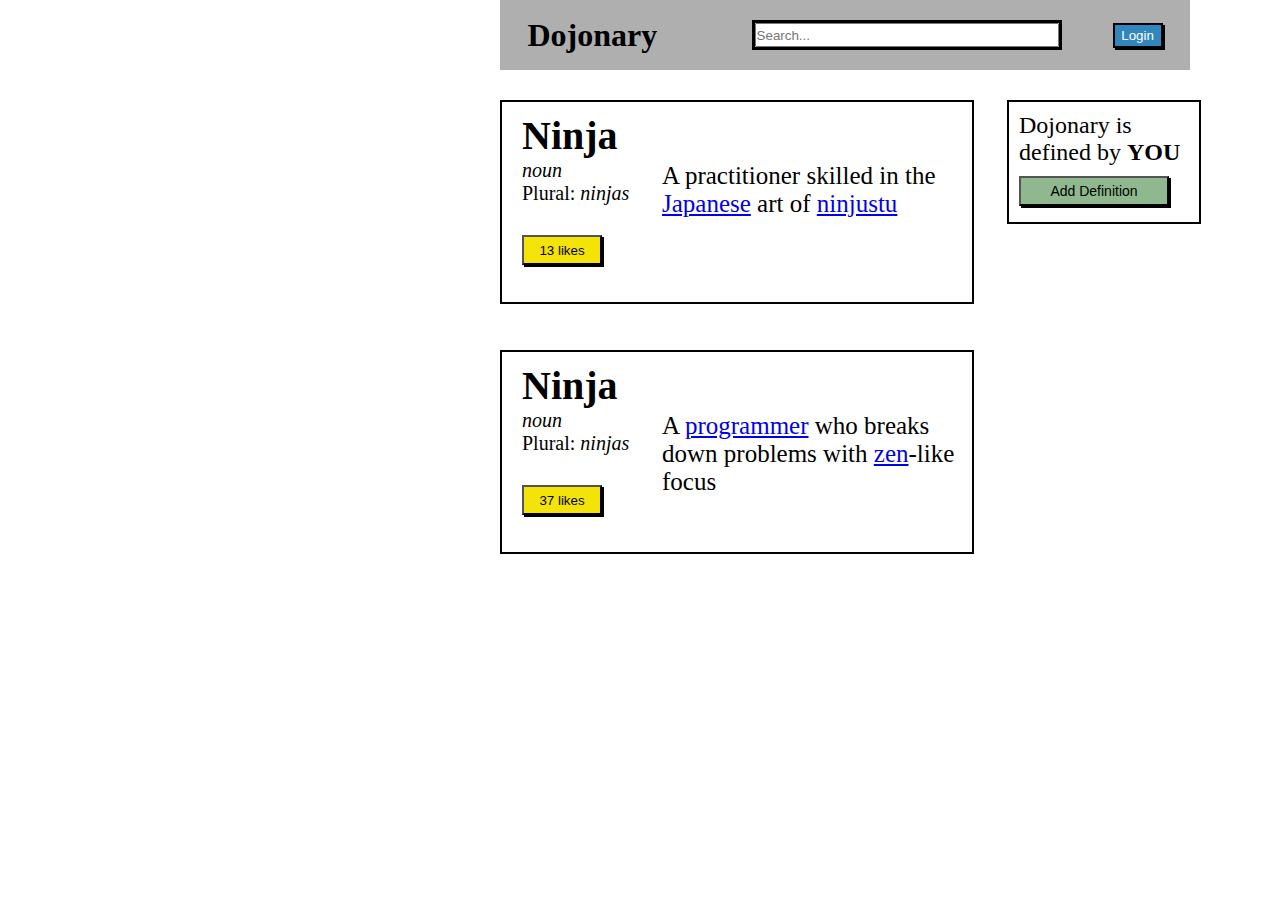
<file: old/button clicker/Index.html>
<!DOCTYPE html>
<html lang="en">
<head>
    <meta charset="UTF-8">
    <meta http-equiv="X-UA-Compatible" content="IE=edge">
    <meta name="viewport" content="width=device-width, initial-scale=1.0">
    <title>Dojonary</title>
    <link rel="stylesheet" href="style.css">
    
</head>
<body>
<div class="container">
    <h1>Dojonary</h1>
    <form class="form-horizontal">
        <input type="text" placeholder="Search..." class="search">
        <button type="button" id="button" onclick="login(this)">Login</button>
    </form>
    </div>

    <div class="definition1">
        <div class="title">
            <h1>Ninja</h1>
            <p><em>noun</em></p>
            <p>Plural: <em>ninjas</em></p>
        </div>

        <button class="likes" onclick="message(this)">13 likes</button>
        <p class="description">A practitioner skilled in the <a href ="#">Japanese</a> art of <a href="#">ninjustu</a> </p>
    </div>

    <div class="definition2">
        <div class="title2">
            <h1>Ninja</h1>
            <p><em>noun</em></p>
            <p>Plural: <em>ninjas</em></p>
        </div>

        <button class="likes" onclick="message(this)">37 likes</button>
        <p class="description2">A <a href ="#">programmer</a> who breaks down problems with <a href="#">zen</a>-like focus</p>
    </div>

    <div id="defined" class="Defined">
        <p>Dojonary is defined by <strong>YOU</strong></p>
        <button class="add-definition" onclick="remove(this)">Add Definition</button>
    </div>
    <script src="script.js"></script>
</body>
</html>
</file>
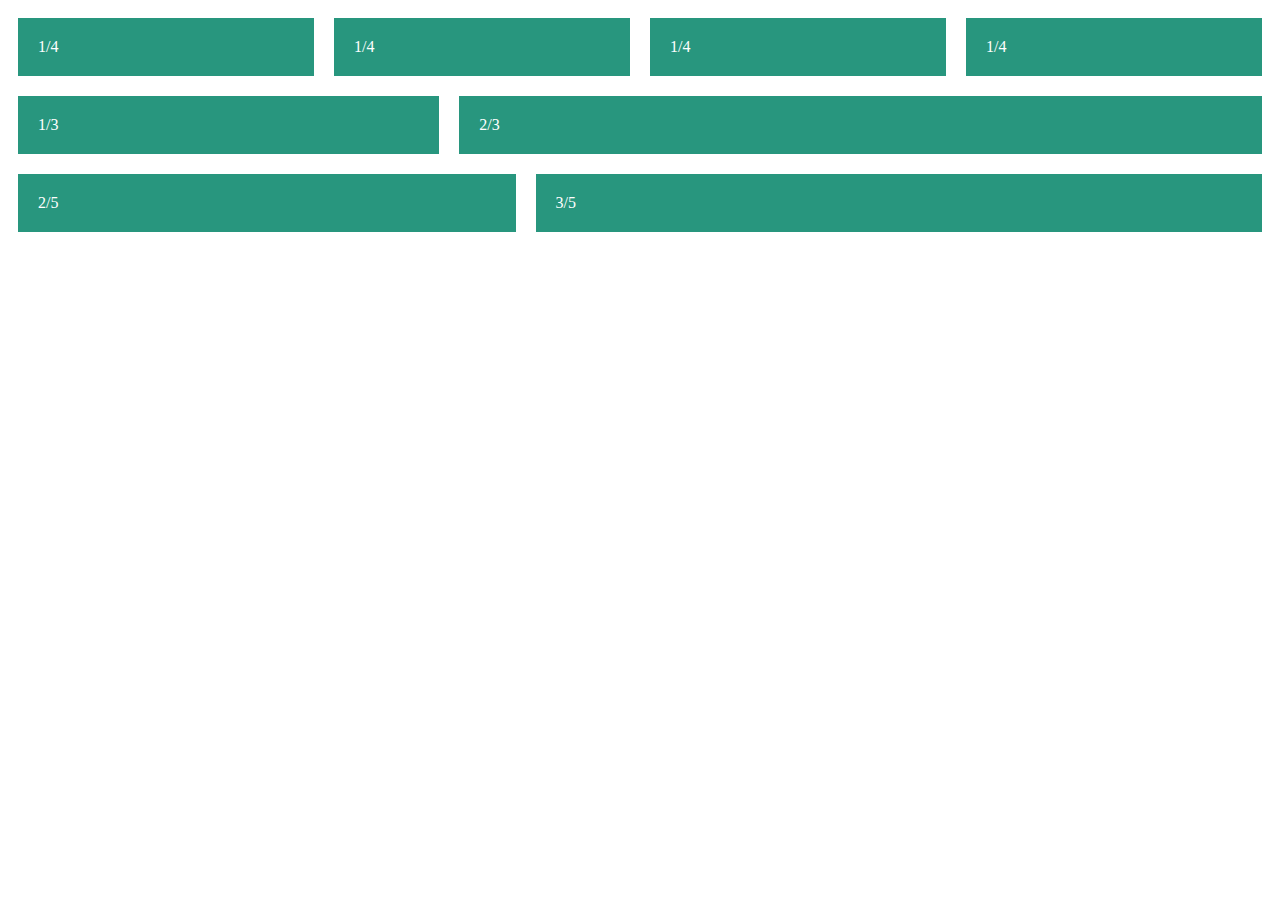
<file: old/Flex-ible columns/Index.html>
<!DOCTYPE html>
<html lang="en">
<head>
    <meta charset="UTF-8">
    <meta http-equiv="X-UA-Compatible" content="IE=edge">
    <meta name="viewport" content="width=device-width, initial-scale=1.0">
    <title>Flex-ible Columns</title>
    <link rel="stylesheet" href="style.css">
</head>
<body>
    <div class="row">
        <div class="col">1/4</div>
        <div class="col">1/4</div>
        <div class="col">1/4</div>
        <div class="col">1/4</div>
    </div>
    
    
    <div class="row">
        <div class="col">1/3</div> 
        <div class="col-2">2/3</div>
    </div>
    
    <div class="row">
        <div class="col-2">2/5</div>
        <div class="col-3">3/5</div>
    </div>
    
</body>
</html>
</file>
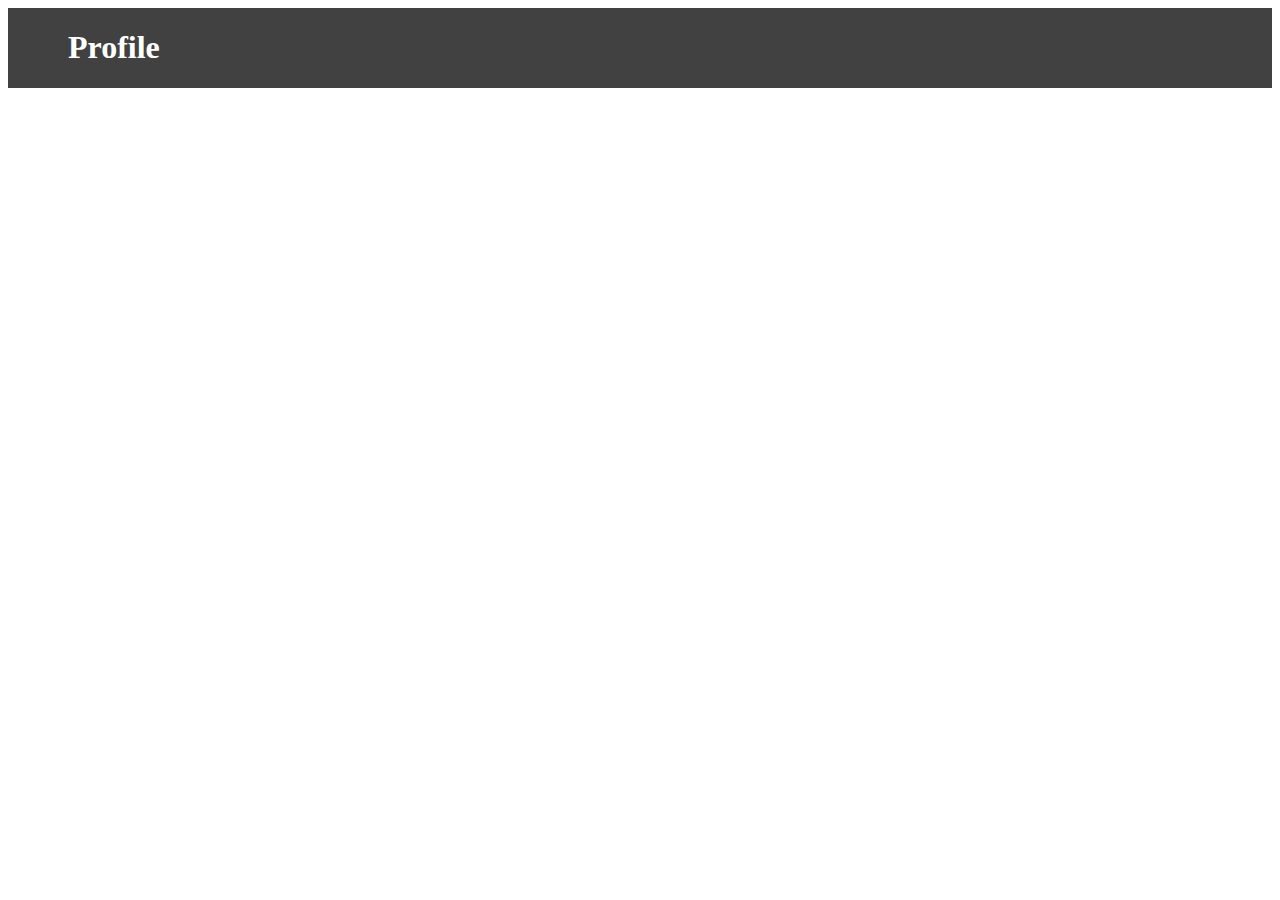
<file: old/Flex-NavBar/Index.html>
<!DOCTYPE html>
<html lang="en">
<head>
    <meta charset="UTF-8">
    <meta http-equiv="X-UA-Compatible" content="IE=edge">
    <meta name="viewport" content="width=device-width, initial-scale=1.0">
    <title>NavBar</title>
    <link rel="stylesheet" href="style.css">
</head>
<body>
    <div class="nav">
        <h1 class="nav-title">Profile</h1>
        <ul class="nav-links">
            <li><a href="#">Home</a></li>
            <li><a href="#" class="active">My Profile</a></li>
            <li><a href="#">Find Connections</a></li>
            <li><button class="btn">Sign Out</button></li>
        </ul>
    </div>
    
    
</body>
</html>
</file>
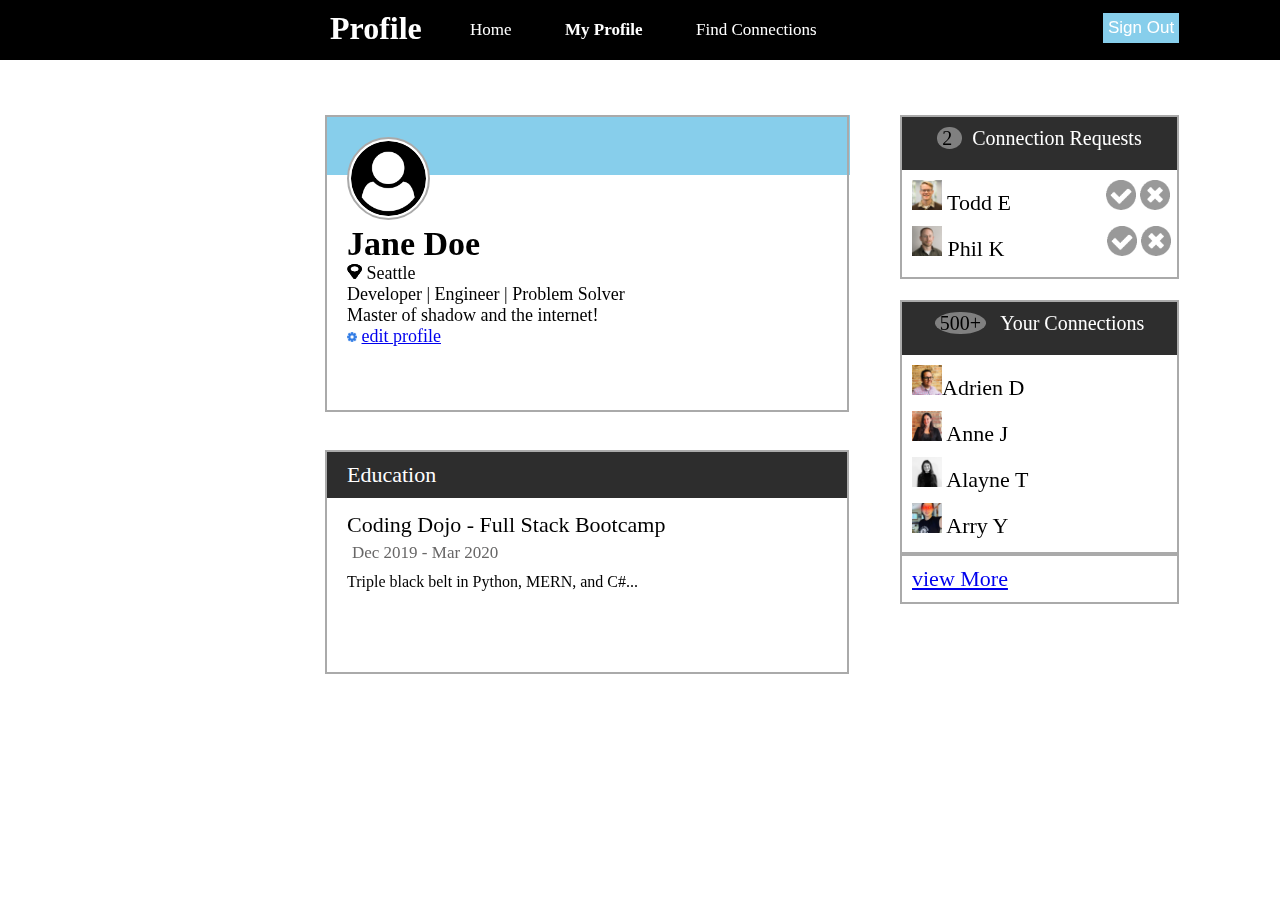
<file: old/Profile Page/Index.html>
<!DOCTYPE html>
<html lang="en">
<head>
    <meta charset="UTF-8">
    <meta http-equiv="X-UA-Compatible" content="IE=edge">
    <meta name="viewport" content="width=device-width, initial-scale=1.0">
    <title>Profile page</title>
    <link rel="stylesheet" href="style.css">
</head>
<body>
    <div class="rectangle"></div>
    <div class="profile-container">
        <img src="user-circle.png"  class="circle" alt="user-circle">
        <h1>Jane Doe</h1>
        <div class="bio">
            <p><img src="map-marker.png" class="map-marker" alt="map-marker"> Seattle </p>
            <p>Developer | Engineer | Problem Solver</p>
            <p>Master of shadow and the internet!</p>
            <p><img src="gear.png" class="gear" alt="gear"> <a href="#"> edit profile</a></p>
        </div>
    </div>
    <div class="nav">
        <h1 class="nav-title">Profile</h1>
        <ul class="nav-links">
            <li><a href="#" class="non-active">Home</a></li>
            <li><a href="#"  class="active">My Profile</a></li>
            <li><a href="#" class="non-active">Find Connections</a></li>
            <li><button class="btn">Sign Out</button></li>
        </ul>
    </div>

    <div class="connection-requests">
        <div class="header">
            <span class="amount1"> 2 </span> Connection Requests
        </div>
        <div class="user1">       
            <span class="user-request">
                <img src= "todd-s.jpg" class="user-img" alt="todd">
                Todd E
            </span>
                <span class="options">
                <img src="accept-circle.png" class="user-img" alt="accept">
                <img src="close-circle.png" class="user-img"  alt="close">
                
            </span>
        </div>
        <div class="user2">       
            <span class="user-request">
                <img src= "phil-s.jpg" class="user-img" alt="phil">
                Phil K 
            </span>
                <span class="options2">
                <img src="accept-circle.png" class="user-img" alt="accept">
                <img src="close-circle.png" class="user-img"  alt="close">
            </span>
        </div>
    </div>

    <div class="your-connections"> 
        <div class="header">
            <span class="amount2">500+</span> Your Connections
        </div>
        <div class="user3">
            <span class="user-friend">
                <img src="adrien-s.jpg" class="user-img" alt="adrien">Adrien D
            </span>
        </div>
        <div class="user4">
            <span class="user-friend">
                <img src="anne-s.jpg" class="user-img" alt="anne"> Anne J
            </span>
        </div>
        <div class="user5">
            <span class="user-friend">
                <img src="alayne-s.jpg" class="user-img" alt="alayne"> Alayne T
            </span>
        </div>
        <div class="user6">
            <span class="user-friend">
                <img src="arry-s.jpg" class="user-img"  alt="arry"> Arry Y
            </span>
        </div>
        <div class="more">
            <a href="#">view More</a>
        </div>
    </div>

    <div class="education">
        <div class="header2">
            <span>Education</span>
        </div>
        <div class="education-entry">
                <span class="edu-title">Coding Dojo - Full Stack Bootcamp</span>
                <div class="edu-duration"> Dec 2019 - Mar 2020</div>
                <p class="edu-description">Triple black belt in Python, MERN, and C#...</p>
        </div>
    </div>
</body>
</html>
</file>
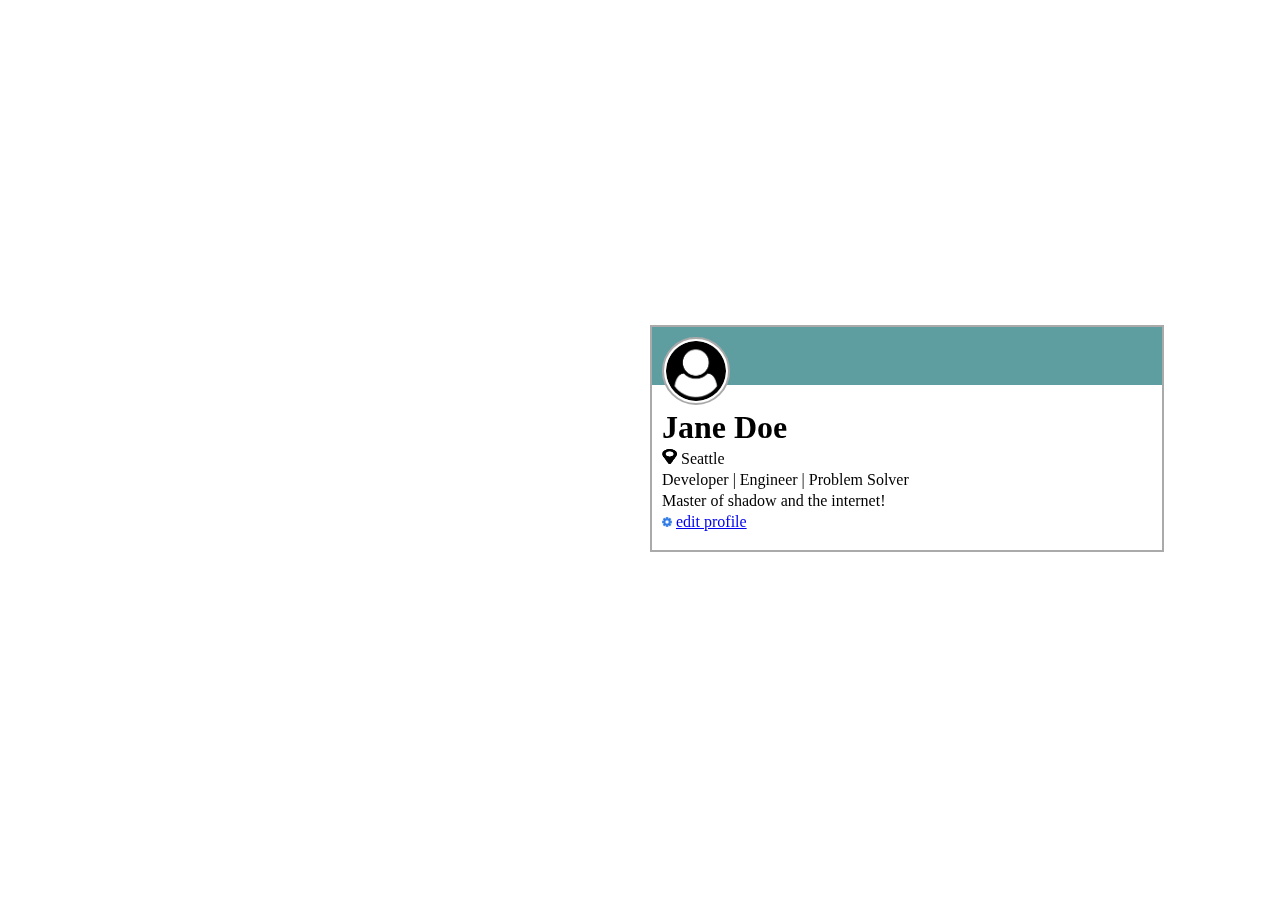
<file: old/User Card/Index.html>
<!DOCTYPE html>
<html lang="en">
<head>
    <meta charset="UTF-8">
    <meta http-equiv="X-UA-Compatible" content="IE=edge">
    <meta name="viewport" content="width=device-width, initial-scale=1.0">
    <title>User Card</title>
    <link rel="stylesheet" href="style.css">
</head>
<body>
    <div class="rectangle"></div>
    <div class="container">
        <img src="user-circle.png"  class="circle" alt="user-circle">
        <h1>Jane Doe</h1>
        <p><img src="map-marker.png" class="map-marker" alt="map-marker"> Seattle </p>
        <p>Developer | Engineer | Problem Solver</p>
        <p>Master of shadow and the internet!</p>
        <p><img src="gear.png" class="gear" alt="gear"> <a href="http://google.com/"> edit profile</a></p>
    </div>
</body>
</html>
</file>
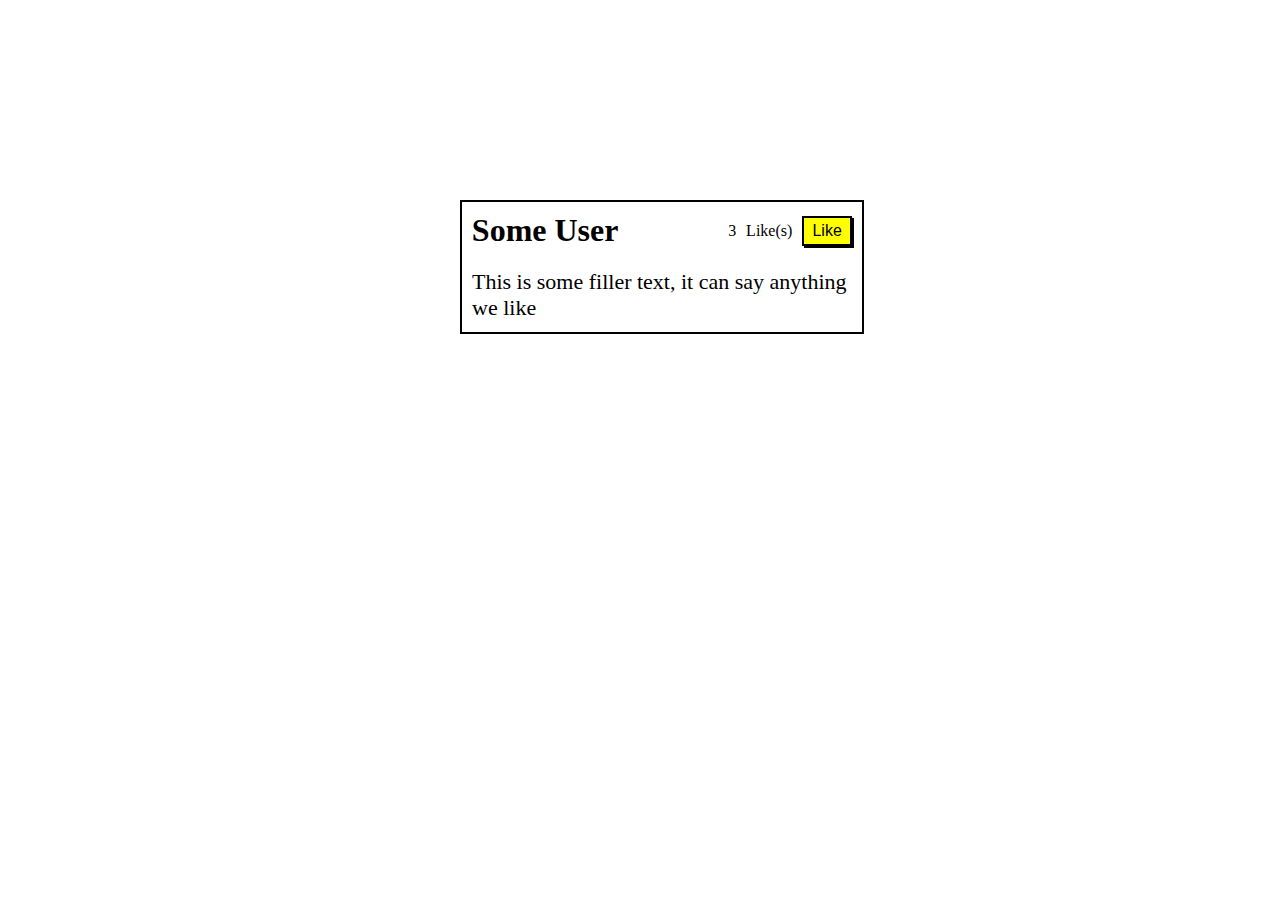
<file: old/Likes/part 1/Index.html>
<!DOCTYPE html>
<html lang="en">
<head>
    <meta charset="UTF-8">
    <meta http-equiv="X-UA-Compatible" content="IE=edge">
    <meta name="viewport" content="width=device-width, initial-scale=1.0">
    <title>likes</title>
    <link rel="stylesheet" href="style.css">
    
</head>
<body>
    <div class="container">
        
        <div class="header">
            <h1 class="name">Some User</h1>
            <p class="likes" id="number">3</p><p> Like(s)</P>
            <button  onclick="add1()" class="like-button">Like</button>
        </div>
        <div class="text">
            <p>This is some filler text, it can say anything we like</p>
        </div>
    </div>
    <script src="script.js"></script>
</body>
</html>
</file>
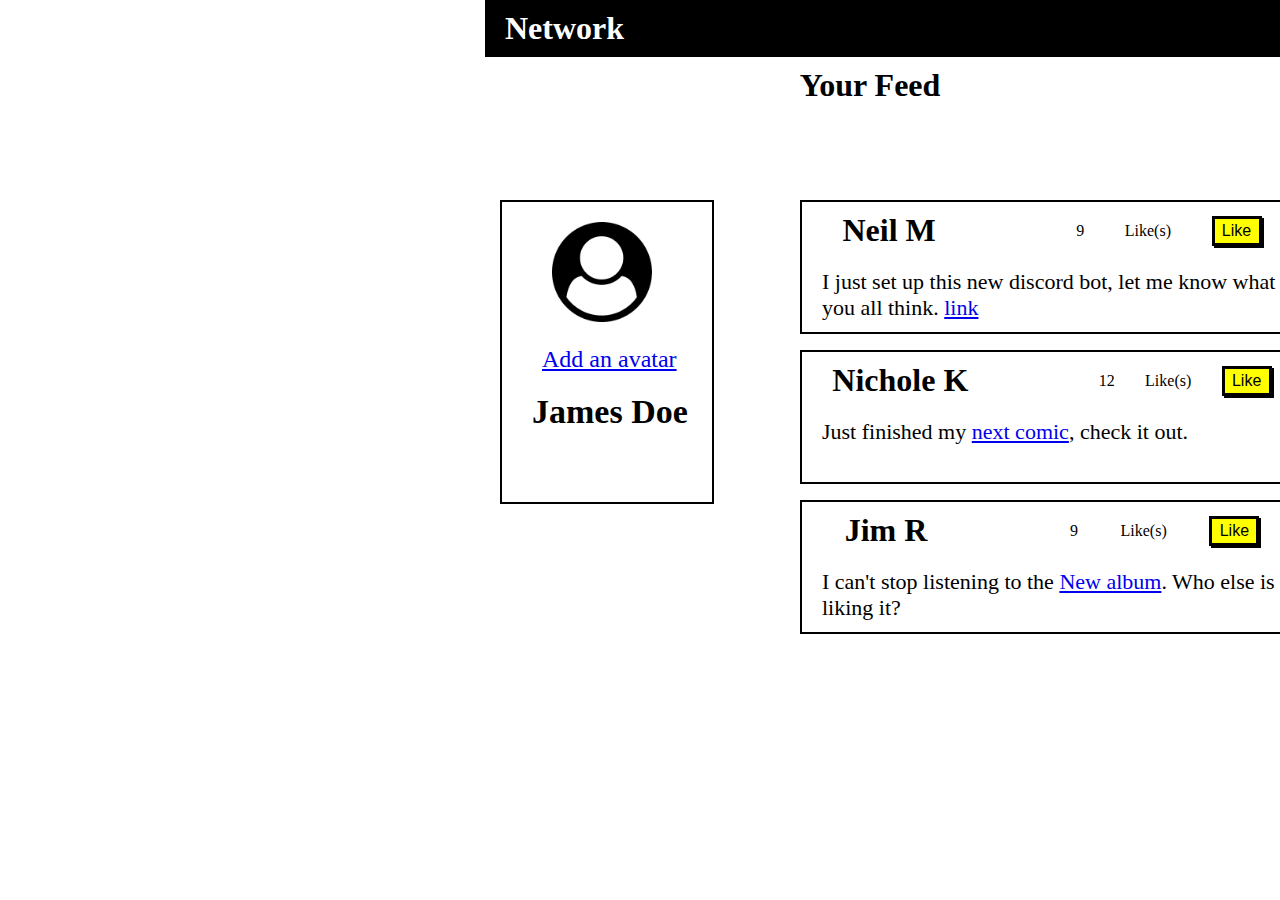
<file: old/Likes/part2/Index.html>
<!DOCTYPE html>
<html lang="en">
<head>
    <meta charset="UTF-8">
    <meta http-equiv="X-UA-Compatible" content="IE=edge">
    <meta name="viewport" content="width=device-width, initial-scale=1.0">
    <title>likes</title>
    <link rel="stylesheet" href="style.css">
    
</head>
<body>
    <div class="user">
        <img src="user-circle.png" class="img" alt="user image">
        <a class=settings href="#">Add an avatar</a>
        <h1 class="info">James Doe</h1>
    </div>
    <div class="container">
        
        <div class="header">
            <h1 class="name">Neil M</h1>
            <p class="likes" id="amount">9</p><p> Like(s)</P>
            <button  onclick="add1()" class="like-button">Like</button>
        </div>
        <div class="text">
            <p>I just set up this new discord bot, let me know what you all think. <a href ="#">link</a></p>
        </div>
    </div>

    <div class="container2">
        
        <div class="header2">
            <h1 class="name2">Nichole K</h1>
            <p class="likes2" id="amount2">12</p><p> Like(s)</P>
            <button  onclick="add2()" class="like-button2">Like</button>
        </div>
        <div class="text2">
            <p>Just finished my <a href ="#">next comic</a>, check it out.</p>
        </div>
    </div>

    <div class="container3">
        
        <div class="header3">
            <h1 class="name3">Jim R</h1>
            <p class="likes3" id="amount3">9</p><p> Like(s)</P>
            <button  onclick="add3()" class="like-button3">Like</button>
        </div>
        <div class="text3">
            <p>I can't stop listening to the <a href ="#">New album</a>. Who else is liking it?</p>
        </div>
    </div>

    <div class="top">
        <h1>Network</h1>
    </div>
    <div class="subtop">
        <h1>Your Feed</h1>
    </div>


    <script src="script.js"></script>
</body>
</html>
</file>
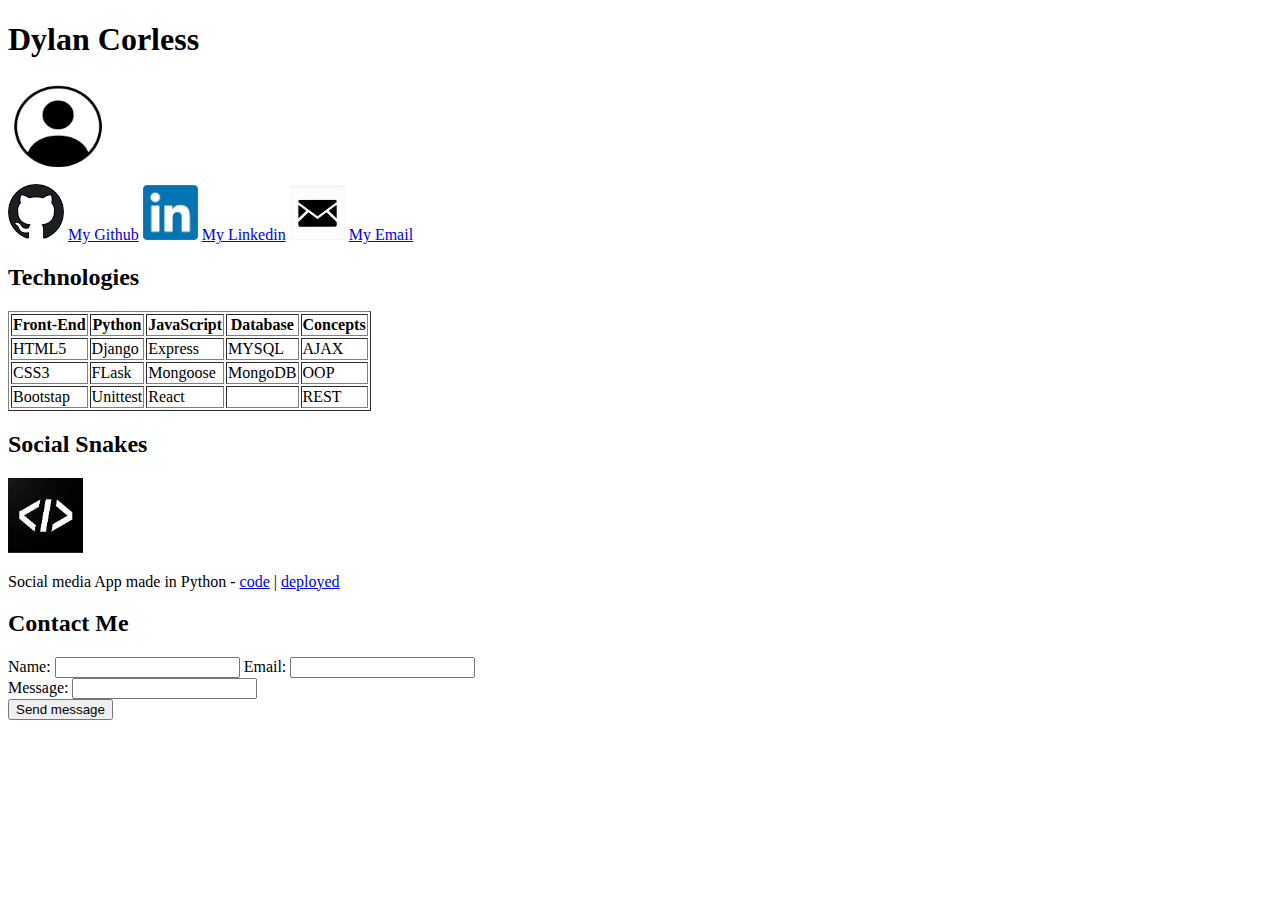
<file: old/Portfolio content/Corless-Dylan-Portfolio-content.html>
<!DOCTYPE html>
<html lang="en">

<head>
    <meta charset="UTF-8">
    <meta http-equiv="X-UA-Compatible" content="IE=edge">
    <meta name="viewport" content="width=device-width, initial-scale=1.0">
    <title>portfolio</title>
</head>

<body>
    <h1>Dylan Corless</h1>
    <img src="profilepicture.png" alt="profile picture" width="100" height="100">
    
    <div class="links">
        <img src="github.png" alt="github logo">
            <a href="https://github.com/Dylancorless">My Github</a>
        <img src="linkedin.png" alt="linkedin logo" width="55" height="55">
            <a href="https://www.linkedin.com/in/dylan-corless-07079823a/">My Linkedin</a>
        <img src="email.png" alt="email logo" width="55" height="55">
            <a href="mailto:corlessdylan@ymail.com">My Email</a>
    </div>

    <h2>Technologies</h2>
    <table border="1">
        <tr><!--categories-->
            <th>Front-End</th>
            <th>Python</th>
            <th>JavaScript</th>
            <th>Database</th>
            <th>Concepts</th>
        </tr>
        <tr><!--row 1-->
            <td>HTML5</td><!--Front-End-->
            <td>Django</td><!--Python-->
            <td>Express</td><!--JavaScript-->
            <td>MYSQL</td><!--Database-->
            <td>AJAX</td><!--concepts-->
        </tr>
        <tr><!--row 2-->
            <td>CSS3</td>
            <td>FLask</td>
            <td>Mongoose</td>
            <td>MongoDB</td>
            <td>OOP</td>
        </tr>
        <tr><!--row 3-->
            <td>Bootstap</td>
            <td>Unittest</td>
            <td>React</td>
            <td><!--blank--></td>
            <td>REST</td>
        </tr>
    </table>

    <h2>Social Snakes</h2>
    <img src="SocialSnakesimage.jpg" alt="Social Snakes image" width="75" height="75">
    <p> Social media App made in Python - 
        <a href="google.com">code</a> |
        <a href="google.com">deployed</a>
    </p>

    <h2>Contact Me</h2>
    <form>
        <label>Name:</label>
            <input type="text">
        <label>Email:</label>
            <input type="text">
        <div>
            <label>Message:</label>
            <input type="text">
        </div>
        <div>
            <input type="submit" value="Send message">
        </div>
    </form>

</body>
</html>
</file>
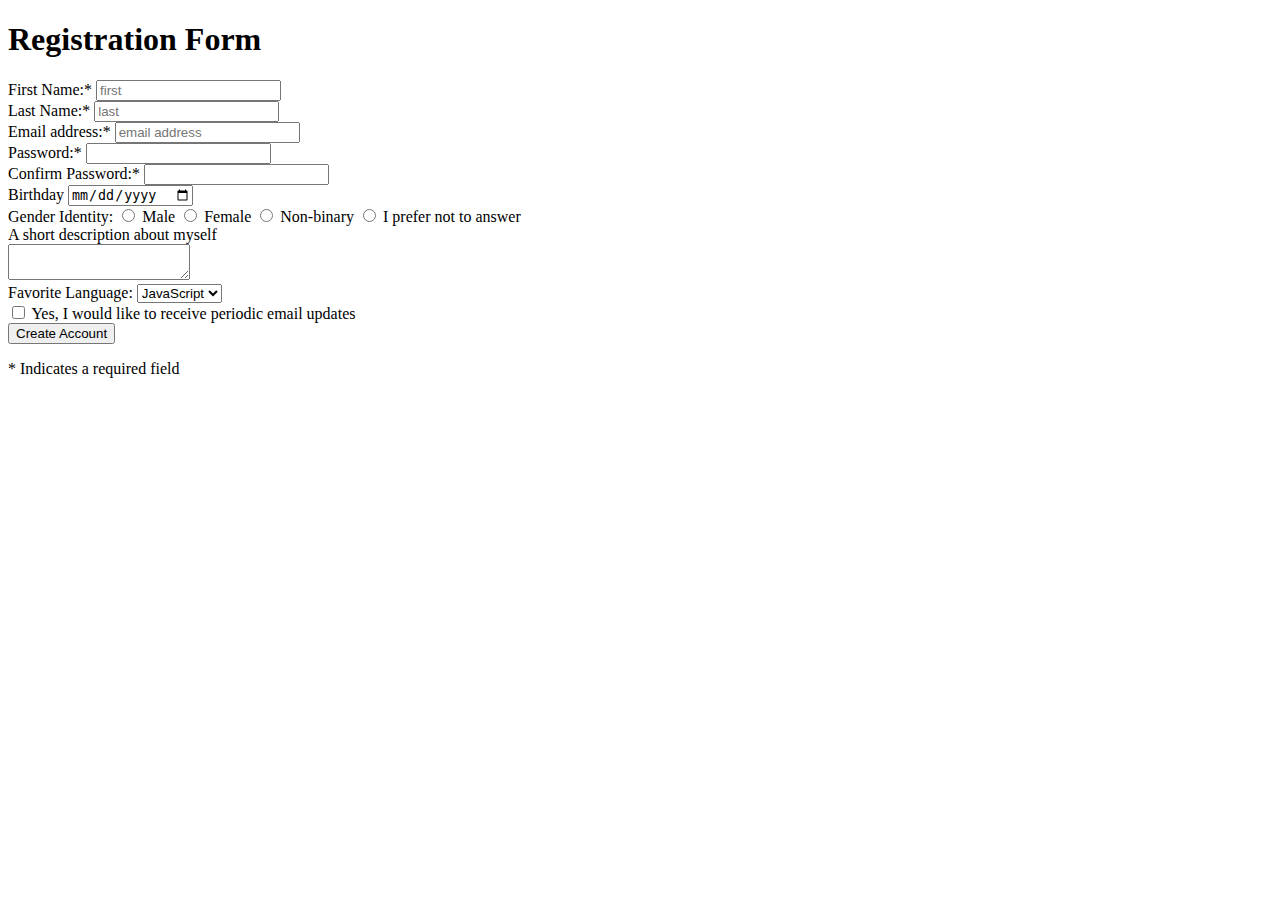
<file: old/Registration form/Corless-Dylan-Registration-Form.html>
<!DOCTYPE html>
<html lang="en">
<head>
    <meta charset="UTF-8">
    <meta http-equiv="X-UA-Compatible" content="IE=edge">
    <meta name="viewport" content="width=device-width, initial-scale=1.0">
    <title>Registration Form</title>
</head>
    <body>
        <h1>Registration Form</h1>
<div>
        <form>
            <label>First Name:*</label>
                <input type="text" placeholder="first">
        </form>
</div>
<div>
        <form>
            <label>Last Name:*</label>
                <input type="text" placeholder="last">
        </form>
</div>
<div>
        <form>
            <label>Email address:*</label>
                <input type="text" placeholder="email address">
        </form>
</div>
<div>
        <form>
            <label>Password:*</label>
                <input type="password">
        </form>
</div>
<div>
        <form>
            <label>Confirm Password:*</label>
                <input type="passowrd">
        </form>
</div>
<div>
        <form>
            <label>Birthday</label>
                <input type="date">
        </form>
</div>
<div>
        <form>
            <label>Gender Identity:</label>
                <input type="radio" name="font" value="Male" id="Male">
                    <label for="Male">Male</label>
                <input type="radio" name="font" value="Female" id="Female">
                    <label for="Female">Female</label>
                <input type="radio" name="font" value="Non-binary" id="Non-binary">
                    <label for="Non-binary">Non-binary</label>
                <input type="radio" name="font" value="I prefer not to answer" id="I prefer not to answer">
                    <label for="I prefer not to answer">I prefer not to answer</label>
        </form>
</div>
<div>
        <form>
            <label>A short description about myself</label>
<div>               
            <textarea name="description" id="description"></textarea>
</div>
        </form>
</div>
<div>
        <form>
            <label>Favorite Language:</label>
                <select name="language">
                    <option>JavaScript</option>
                    <option>HTML</option>
                </select>
        </form>
</div>
<div>
        <form>
            <input type="checkbox">
            <label>Yes, I would like to receive periodic email updates</label>
        </form>
</div>
<div>
        <form>
            <input type="button" value="Create Account" id="create">
        </form>
</div>
<div>
        
            <p>* Indicates a required field</p>
        
</div>
    </body>
</html>
</file>
<file: old/button clicker/style.css>
*{
    padding: 0;
    margin: 0;
}
.container{
    background-color: rgb(175, 175, 175);
    display: flex;
    align-items: center;
    justify-content: space-evenly;
    width: 690px;
    height: 70px;
    position: absolute; top: 0px; left: 500px;
}
.container h1{
    margin-right: 70px;
}

#button{
    height: 25px;
    width: 50px;
    margin-left: 50px;
    background-color: rgb(49, 135, 189);
    color: white;
    border: 2px solid black;
    box-shadow: 2px 2px black;
}

.search{
    width: 300px;
    height: 20px;

    outline: 3px solid;
}

.definition1{
    border: 2px solid black;
    height: 200px;
    width: 460px;
    padding-left: 10px;
    position: absolute; top: 100px; left: 500px;
}
.likes{
    background-color: rgb(243, 227, 8);
    height: 30px;
    width: 80px;
    margin-top: 30px;
    margin-left: 10px;
    box-shadow: 2px 2px black;
}
.title{
    font-size: 20px;
    margin-top: 10px;
    margin-left: 10px;
}

.description{
    font-size: 25px;
    width: 300px;
    position: absolute; top: 60px; left: 160px;
}

.definition2{
    border: 2px solid black;
    height: 200px;
    width: 460px;
    padding-left: 10px;
    position: absolute; top: 350px; left: 500px;
}
.title2{
    font-size: 20px;
    margin-top: 10px;
    margin-left: 10px;
}

.description2{
    font-size: 25px;
    width: 300px;
    position: absolute; top: 60px; left: 160px;
}
.Defined{
    Border: 2px solid black;
    width: 180px;
    height: 110px;
    font-size: 24px;
    position: absolute; top: 100px; left: 1007px;
    padding-top: 10px;
    padding-left: 10px;
}

.add-definition{
    background-color: rgb(143, 184, 143);
    font-size: 14px;
    margin-top: 10px;
    width: 150px;
    height: 30px;
    box-shadow: 2px 2px black;
}
</file>
<file: old/Flex-ible columns/style.css>
.row{
    color: white;
    display: flex;
    align-items: center;
    justify-content: space-evenly;
}

.col{
    flex: 1;
    width: 20px;
    background-color: rgb(40, 150, 126);
    margin: 10px;
    padding: 20px;
}
.col-2{
    background-color: rgb(40, 150, 126);
    flex: 2;
    width: 20px;
    margin: 10px;
    padding: 20px;
}
.col-3{
    background-color: rgb(40, 150, 126);
    width: 20px;
    flex: 3;
    margin: 10px;
    padding: 20px;
}
</file>
<file: old/Flex-NavBar/style.css>
.nav{
    display: flex;
    align-items: center;
    background-color: rgb(65, 65, 65);

}

.nav-links{
    width: 600px;
    height: 40px;
    color: rgb(65, 65, 65);
    font-size: 17px;
}

ul{
    display: flex;
    align-items: center;
    justify-content: space-between;
    padding-right: 60px;
    position: fixed; top: 10px; left: 1240px;
}
.nav-title{
    color: white;
    padding-left: 60px;
}

a{
    color: white;
    text-decoration: none;
}
.active{
    font-weight: bold;
}
.btn{
    background-color: skyblue;
    color: white;
    padding: 5px 5px;
    border: 3px solid black;
    font-size: 17px;
    box-shadow: 5px 5px black;
}
</file>
<file: old/Profile Page/style.css>
*{
    margin: 0;
    padding: 0;
}

.profile-container{
    height: 253px;
    width: 300px;
    position: fixed; 
    top: 115px; 
    left: 325px; 
    border: 2px solid rgb(170, 170, 170);
    padding-top: 20px;
    padding-right: 200px;
    padding-bottom: 20px;
    padding-left: 20px;
    font-size: 17px;
}

.circle{
    background-color: white;
    height: 75px;
    width: 75px;
    border: 2px solid rgb(170, 170, 170);
    border-radius: 50%;
    padding: 2px;
}


.map-marker{
    height: 15px;
    width: 15px;
}
.gear{
    height: 10px;
    width: 10px;
}

.bio{
    font-size: 18px;
}

.rectangle{
    background-color: skyblue;
    width: 525px;
    height: 60px;
    position: fixed;
    top: 115px; 
    left: 325px; 
}

.nav{
    display: flex;
    align-items: center;
    background-color:black;
    height: 60px;
}

.nav-links{
    width: 400px;
    height: 40px;
    color: white;
    text-decoration: none;
    font-size: 17px;
    display: flex;
    align-items: center;
    justify-content: space-between;
    position: fixed; top: 10px; left: 470px;
    list-style: none;
}

.nav-title{
    color: white;
    padding-left: 60px;
    position: fixed; top: 10px; left: 270px;
}

.non-active{
    color: white;
    text-decoration: none;
}

.active{
    font-weight: bold;
    color: white;
    text-decoration: none;
}
.btn{
    background-color: skyblue;
    color: white;
    padding: 5px 5px;
    border: 3px solid black;
    font-size: 17px;
    box-shadow: 5px 5px black;
    position: fixed; top: 10px; left: 1100px;
}

.connection-requests{
    Border: 2px solid rgb(170, 170, 170);
    position: fixed; top: 115px; left: 900px;
    width: 275px;
    height: 160px;
}

.header{
    font-size: 20px;
    text-align: center;
    background-color: rgb(46, 46, 46);
    color: white;
    padding-top: 10px;
    padding-bottom: 20px;
}

.amount1{
    background-color: rgb(128, 128, 128);
    color: black;
    padding: 0 5px;
    border-radius: 49%;
    height: 12px;
    margin-right: 10px;
}

.user-img{
    height: 30px;
    width: 30px;
    margin-top: 10px;
}

.user-request{
    font-size: 22px;
    margin-left: 10px;
}

.options{
    margin-left: 90px;
}
.options2{
    margin-left: 97px;
}

.your-connections{
    position: fixed; top: 300px; left: 900px;
width: 275px;
height: 250px;
border: 2px solid rgb(170, 170, 170)
}

.amount2{
    background-color: rgb(128, 128, 128);
    color: black;
    padding: 0 5px;
    border-radius: 49%;
    height: 12px;
    margin-right: 10px;
}

.user-friend{
    margin-left: 10px;
    font-size: 22px;
}

.more{
    margin-top: 15px;
    width: 255px;
    margin-left: -2px;
    padding: 10px;
    font-size: 22px;
    border: 2px solid rgb(170, 170, 170)
}

.education{
    border: 2px solid rgb(170, 170, 170);
    position: fixed; top: 450px; left: 325px;
    width: 500px;
    height: 200px;
    padding: 10px;
}

.header2{
    background-color: rgb(45, 45, 45);
    color: white;
    width: 490px;
    margin-left: 0px;
    padding-top: 10px;
    padding-right: 10px;
    padding-left: 20px;
    padding-bottom: 10px;
    font-size: 22px;
    position: fixed; top: 452px; left: 327px;

}

.education-entry{
padding-top: 50px;
}

.edu-title{
    font-size: 22px;
    margin-left: 10px;
    padding-top: 5px;
}

.edu-duration{
    margin-left: 10px;
    padding: 5px;
    font-size: 17px;
    color: rgb(104, 103, 103);
}

.edu-description{
    margin-left: 10px;
padding-top: 5px;
}
</file>
<file: old/User Card/style.css>
*{
    margin: 0;
    padding: 0;
}

.container{
    height: 203px;
    width: 250px;
    position: fixed; 
    top: 325px; 
    left: 650px; 
    border: 2px solid rgb(170, 170, 170);
    padding-top: 10px; 
    padding-right: 250px;
    padding-bottom: 10px;
    padding-left: 10px;

}

.circle{
    background-color: white;
    height: 60px;
    width: 60px;
    border: 2px solid rgb(170, 170, 170);
    border-radius: 50%;
    padding: 2px;
}

.map-marker{
    height: 15px;
    width: 15px;
}
.gear{
    height: 10px;
    width: 10px;
}

.rectangle{
    background-color: cadetblue;
    width: 513px;
    height: 60px;
    position: fixed;
    top: 325px; 
    left: 650px; 
}
p{
    margin: 3px auto;
}
</file>
<file: old/Likes/part 1/style.css>
*{
    padding: 0;
    margin: 0;
}

.container {
    Border: 2px solid black;
    height: 130px;
    width: 400px;
    position: absolute; top: 200px; left: 460px;
}

.header {
    display: flex;
    align-items: center;
    justify-content: space-evenly;
    padding-top: 10px;
}

.name{
    margin-right: 100px;
}

.like-button {
    background-color: yellow;
    box-shadow: 2px 2px black;
    width: 50px;
    height: 30px;
    border: 2px solid black;
    font-size: 16px;
}

#number{
    font-size: 16px;
}
.text{
    padding-top: 20px;
    padding-left: 10px;
    font-size: 22px;
}
</file>
<file: old/Likes/part2/style.css>
*{
    padding: 0;
    margin: 0;
}


.top{
    background-color: black;
    color: white;
    width: 800px;
    margin-left: 485px;
    padding-top: 10px;
    padding-bottom: 10px;
    padding-left: 20px;
}

.subtop{
    display:flex;
    align-items: center;
    justify-content: center;
    padding: 10px;
    width:870px;
    margin-left: 425px;
}

.user{
    border: 2px solid black;
    width: 210px;
    height: 300px;
    position: absolute; top: 200px; left: 500px;
}

.img{
width: 100px;
height: 100px;
padding-top: 20px;
padding-bottom: 20px;
padding-left: 50px;
}

.settings{

    padding-left: 40px;
    font-size: 24px;
}

.info{
    padding-top: 20px;
    padding-left: 30px;
    font-size: 34px;
}
.container{
    Border: 2px solid black;
    height: 130px;
    width: 500px;
    position: absolute; top: 200px; left: 800px;
}

.header{
    display: flex;
    align-items: center;
    justify-content: space-evenly;
    padding-top: 10px;
}

.name{
    margin-right: 100px;
}

.like-button{
    background-color: yellow;
    box-shadow: 2px 2px black;
    width: 50px;
    height: 30px;
    border: 3px solid black;
    font-size: 16px;
}

#amount{
    font-size: 16px;
}
.text{
    padding-top: 20px;
    padding-left: 20px;
    font-size: 22px;
}

.container2{
    Border: 2px solid black;
    height: 130px;
    width: 500px;
    position: absolute; top: 350px; left: 800px;
}

.header2{
    display: flex;
    align-items: center;
    justify-content: space-evenly;
    padding-top: 10px;
}

.name2{
    margin-right: 100px;
}

.like-button2{
    background-color: yellow;
    box-shadow: 2px 2px black;
    width: 50px;
    height: 30px;
    border: 3px solid black;
    font-size: 16px;
}

#amount2{
font-size: 16px;
}

.text2{
    padding-top: 20px;
    padding-left: 20px;
    font-size: 22px;
}

.container3{
    Border: 2px solid black;
    height: 130px;
    width: 500px;
    position: absolute; top: 500px; left: 800px;
}

.header3{
    display: flex;
    align-items: center;
    justify-content: space-evenly;
    padding-top: 10px;
}

.name3{
    margin-right: 100px;
}

.like-button3{
    background-color: yellow;
    box-shadow: 2px 2px black;
    width: 50px;
    height: 30px;
    border: 3px solid black;
    font-size: 16px;
}

#amount3{
font-size: 16px;
}

.text3{
    padding-top: 20px;
    padding-left: 20px;
    font-size: 22px;
}
</file>
